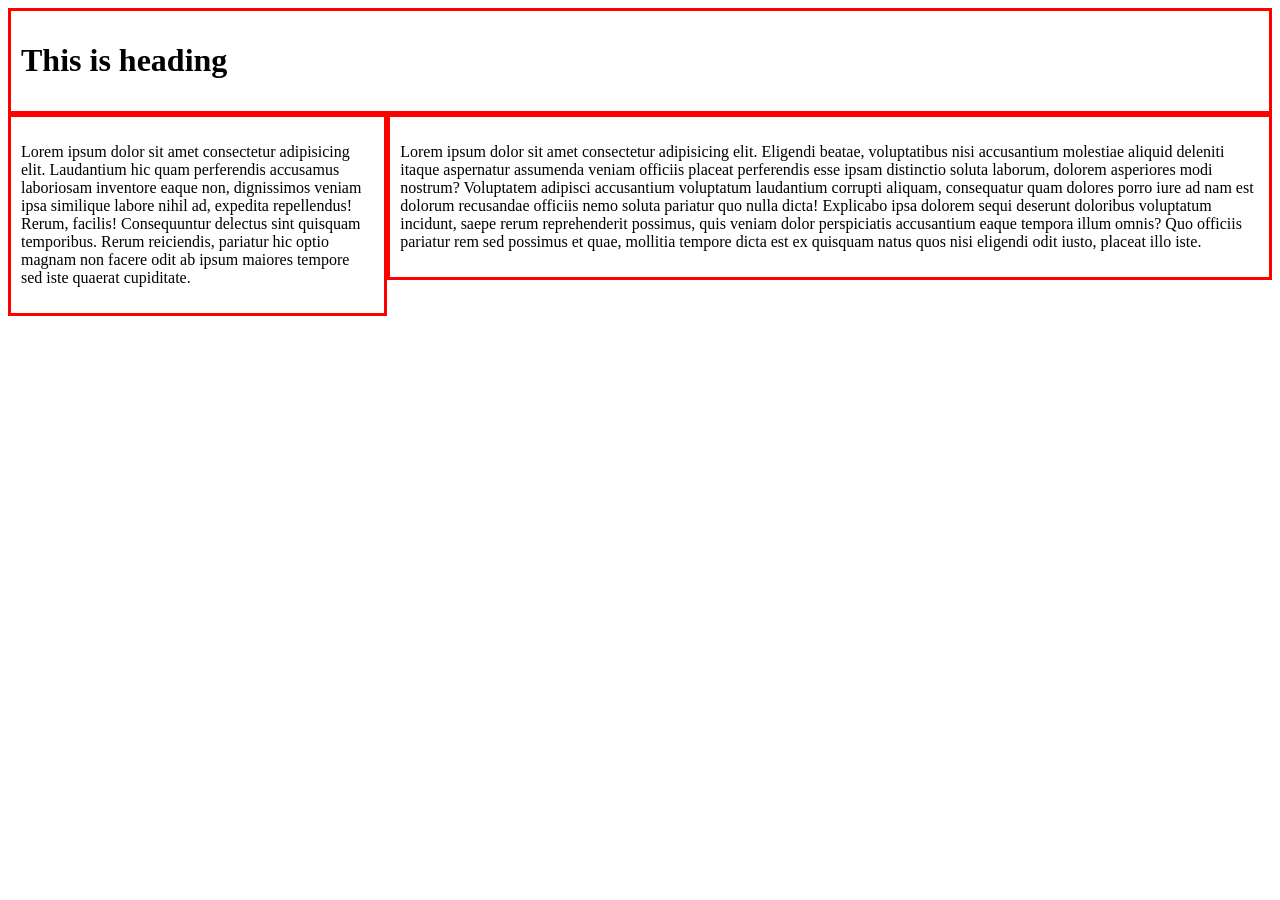
<file: Learn CSS/grid.html>
<!DOCTYPE html>
<html lang="en">
<head>
    <meta charset="UTF-8">
    <meta name="viewport" content="width=device-width, initial-scale=1.0">
    <title>RWD</title>
    <style>

        *{
            box-sizing: border-box;
        }

    .header{
        border: 3px solid red;
        padding: 10px;
    }

    .left{
        border: 3px solid red;
        float: left;
        width: 30%;
        padding: 10px;
    }

    .main{

        border: 3px solid red;
        float: right;
        width: 70%;
        padding: 10px;
    }

    @media only screen and (max-width: 600px){
        body{
            background-color: aqua;
            background-image: url(/img/pic.jpg);
            background-repeat:no-repeat ;
        }
    }

    </style>
</head>
<body>

    <div class="header">
        <h1>This is heading</h1>

    </div>

    <div class="left">
        <p>Lorem ipsum dolor sit amet consectetur adipisicing elit. Laudantium hic quam perferendis accusamus laboriosam inventore eaque non, dignissimos veniam ipsa similique labore nihil ad, expedita repellendus! Rerum, facilis! Consequuntur delectus sint quisquam temporibus. Rerum reiciendis, pariatur hic optio magnam non facere odit ab ipsum maiores tempore sed iste quaerat cupiditate.</p>

    </div>
    
    <div class="main">
        <p>Lorem ipsum dolor sit amet consectetur adipisicing elit. Eligendi beatae, voluptatibus nisi accusantium molestiae aliquid deleniti itaque aspernatur assumenda veniam officiis placeat perferendis esse ipsam distinctio soluta laborum, dolorem asperiores modi nostrum? Voluptatem adipisci accusantium voluptatum laudantium corrupti aliquam, consequatur quam dolores porro iure ad nam est dolorum recusandae officiis nemo soluta pariatur quo nulla dicta! Explicabo ipsa dolorem sequi deserunt doloribus voluptatum incidunt, saepe rerum reprehenderit possimus, quis veniam dolor perspiciatis accusantium eaque tempora illum omnis? Quo officiis pariatur rem sed possimus et quae, mollitia tempore dicta est ex quisquam natus quos nisi eligendi odit iusto, placeat illo iste.</p>

    </div>

</body>
</html>
</file>
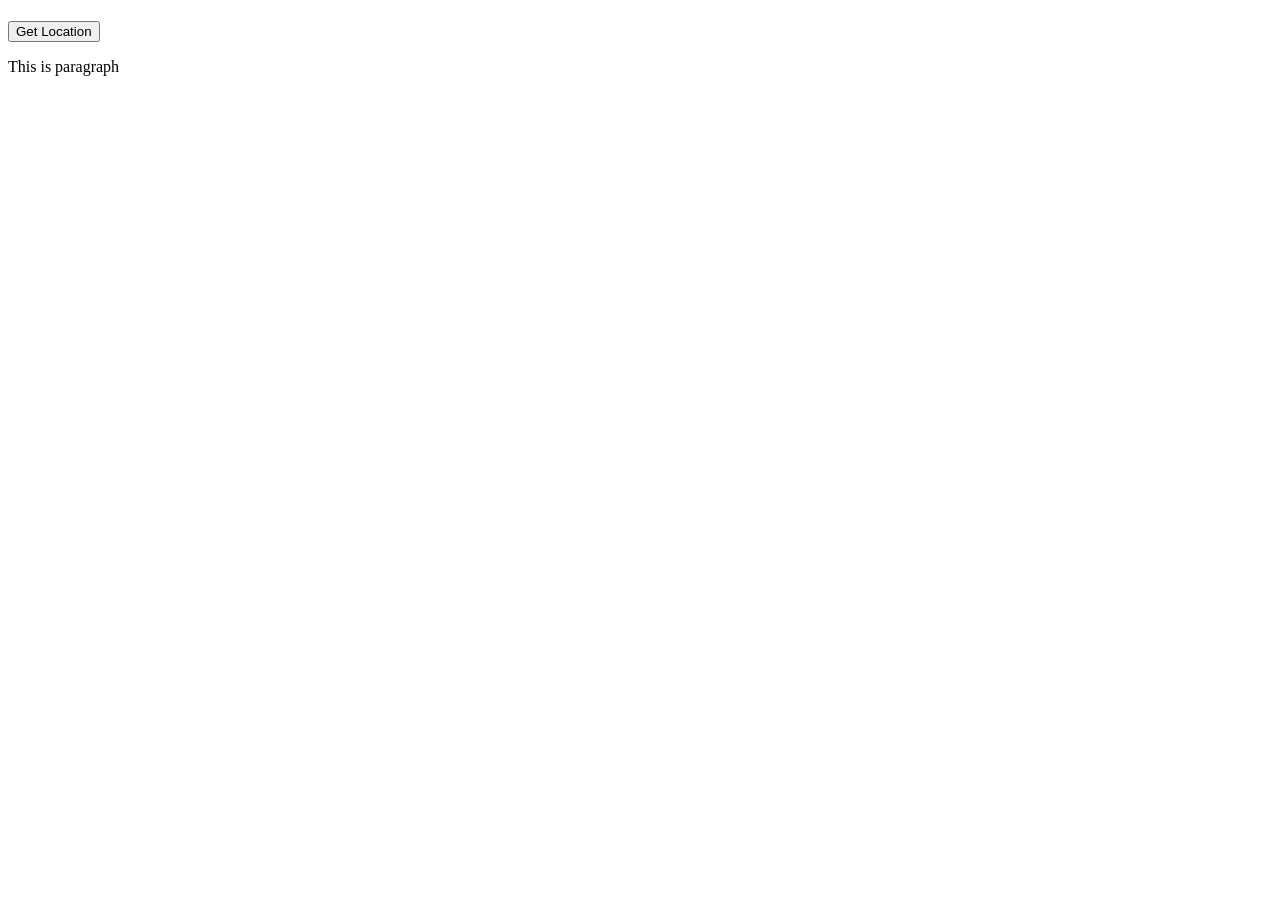
<file: Learn HTML/location.html>
<!DOCTYPE html>
<html lang="en">
<head>
    <meta charset="UTF-8">
    <meta name="viewport" content="width=device-width, initial-scale=1.0">
    <title>Location</title>
</head>
<body>
    <h1 id="emply"></h1>

    <button type="button" onclick="myPosition()">Get Location</button>

    <script>

        var h = document.getElementById("empty");

        function myPosition() {
            if(navigator.geolocation){
                navigator.geolocation.getCurrentPosition(showlocation);
            }
            else{
                h.innerHTML = "Geolocation is not supported by this browser.";
            }
        }
        function showlocation(position) {
            h.innerHTML="long :" +position.coords.longitude;
            
        }

    </script>

    <p draggable="true"> This is paragraph</p>

</body>
</html>
</file>
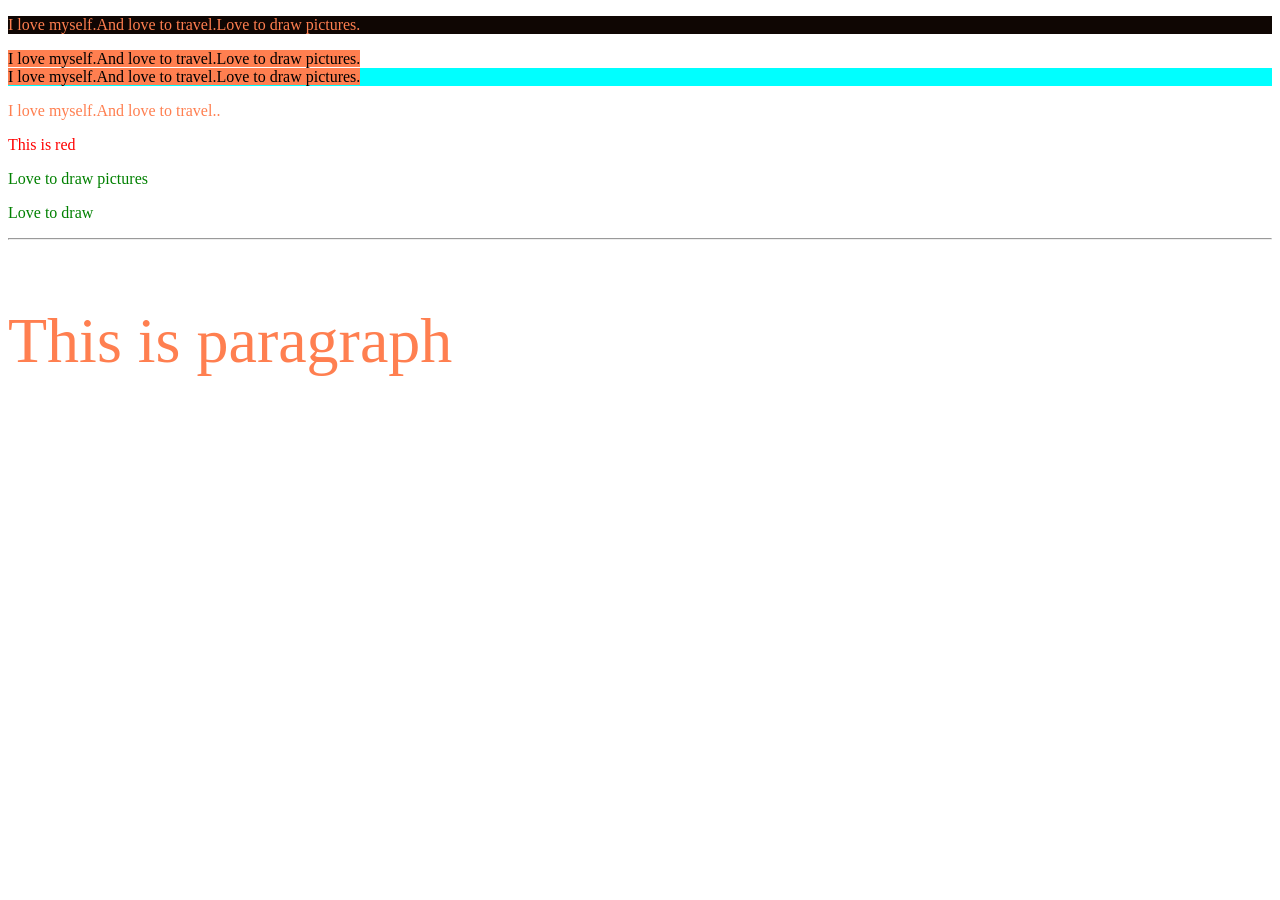
<file: Learn HTML/Newfile.html>
<!DOCTYPE html>
<html lang="en">
<head>
    <meta charset="UTF-8">
    <meta name="viewport" content="width=device-width, initial-scale=1.0">
    <title>Document</title>


    <link rel="stylesheet" href="style.css">

</head>
<body>

    <p style="background-color: rgb(15, 6, 3);"> I love myself.And love to travel.Love to draw pictures. </p>
   
    <span style="background-color: coral;">I love myself.And love to travel.Love to draw pictures.</span>
 
    <div style="background-color: cyan;">
 
     <span style="background-color: coral;">I love myself.And love to travel.Love to draw pictures.</span>
 
    </div>

    <p>I love myself.And love to travel..</p>
    <p id="Secandptag"> This is red</p>
 
    <p class ="simpleclass">Love to draw pictures</p>
 
    <p class ="simpleclass">Love to draw</p>

    <hr>

  <p style="font-size: 5vw;">This is paragraph</p>

</body>
</html>
</file>
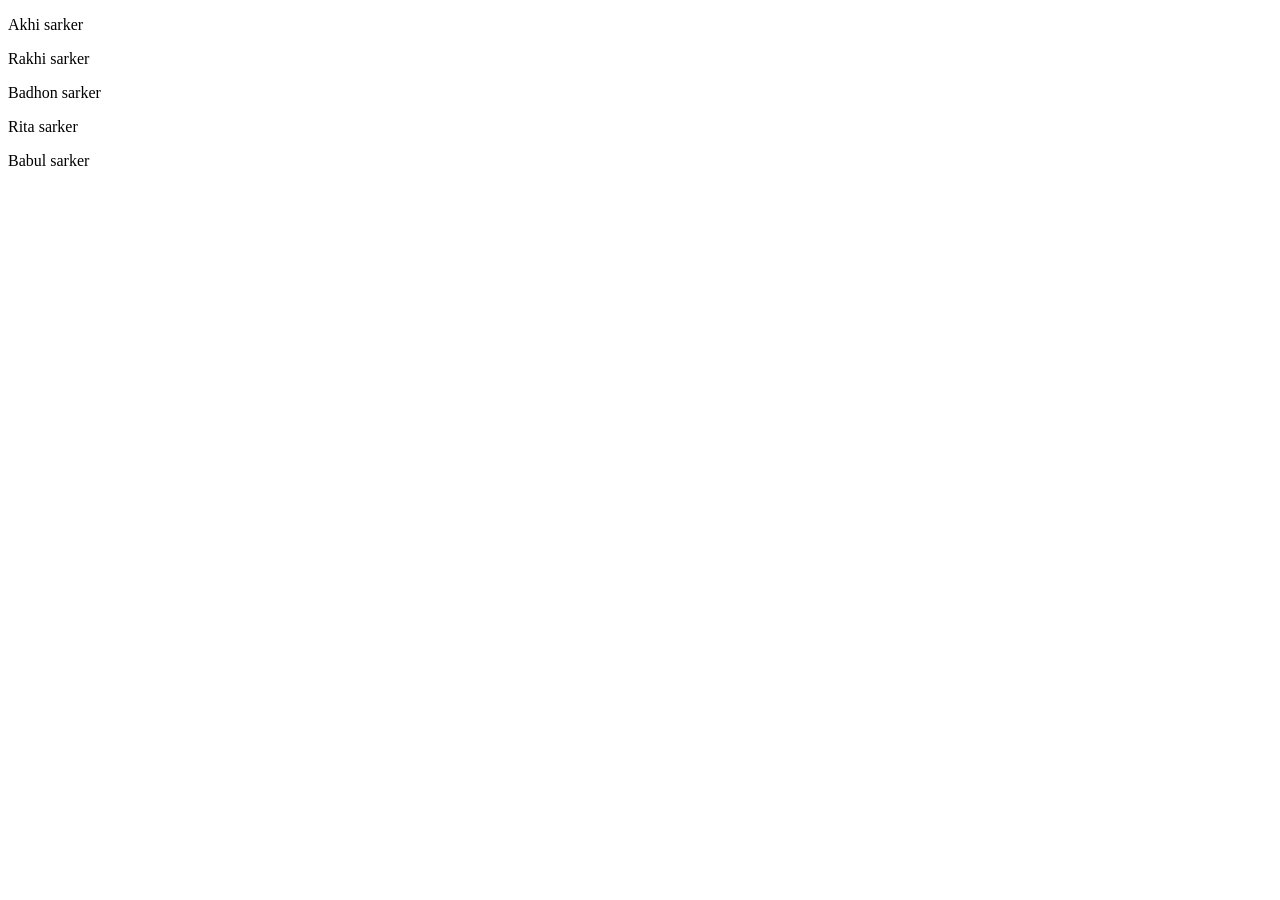
<file: Learn HTML/New folder/file2.html>
<!DOCTYPE html>
<html lang="en">
<head>
    <meta charset="UTF-8">
    <meta name="viewport" content="width=device-width, initial-scale=1.0">
    <title>name</title>
</head>
<body>
   <p>Akhi sarker</p>
   <p>Rakhi sarker</p>
   <p>Badhon sarker</p>
   <p>Rita sarker</p>
   <p>Babul sarker</p>

</body>
</html>
</file>
<file: Learn HTML/style.css>
p{

    color: coral;

}

#Secandptag{
    color: red;
}

.simpleclass{

    color: green;

}

table,th,td{

    border: 1px solid black;
    border-collapse: collapse; 
    padding: 15px;

}
h3{
    text-align:center;
}

form{
    text-align: center;
}

input{
    padding: 10px;
}
</file>
